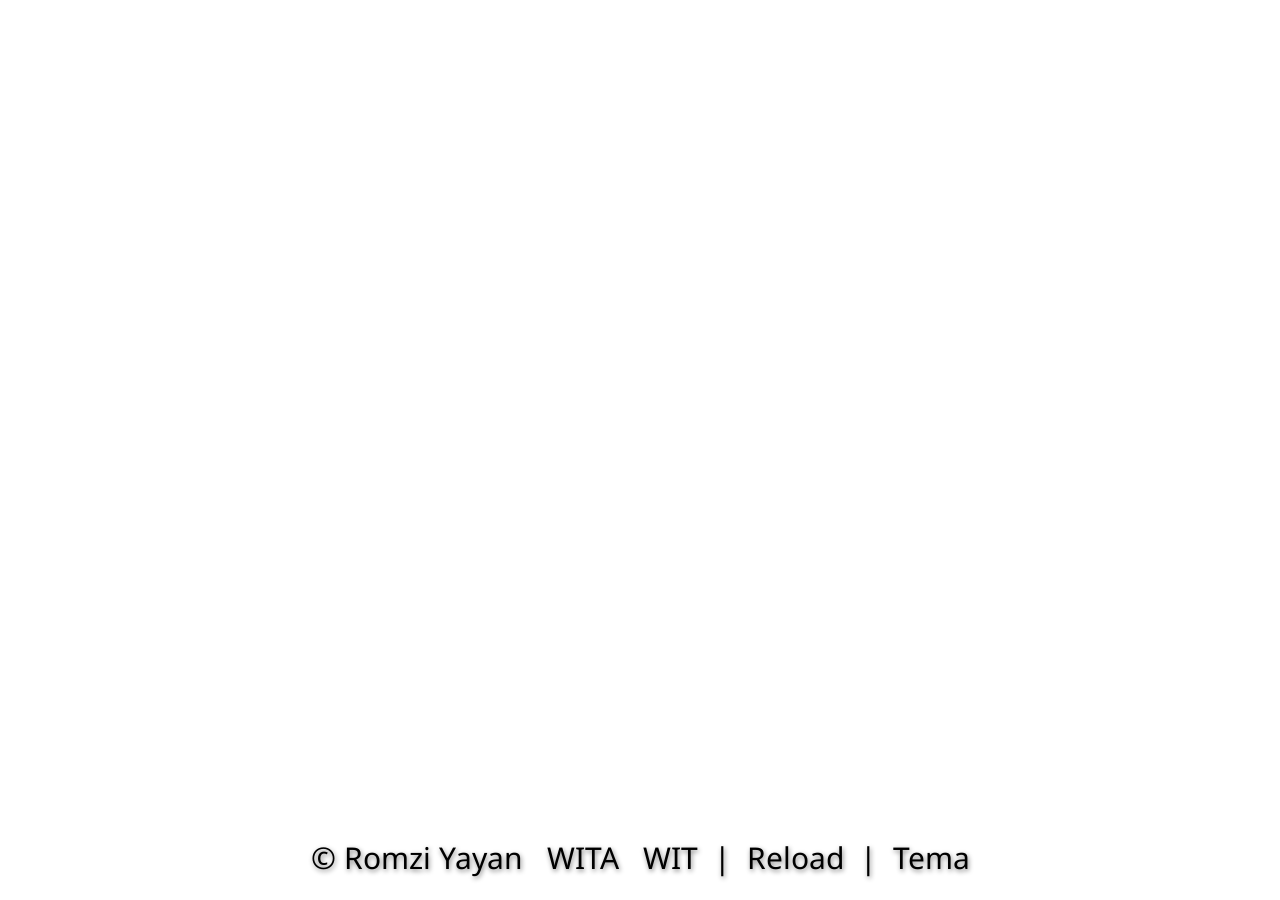
<file: index.html>
<html lang="id">
	<head>
		<link rel="preconnect" href="https://fonts.googleapis.com">
		<link rel="preconnect" href="https://fonts.gstatic.com" crossorigin>
		<link href="https://fonts.googleapis.com/css2?family=Noto+Sans&family=Noto+Sans+Display:wght@700&display=swap" rel="stylesheet">
		<meta name="keywords" content="Time, Clock, Date, Jam, Waktu, Tanggal">
		<meta name="author" content="Romzi Yayan">
		<meta http-equiv="Expires" content="-1">
		<meta http-equiv="refresh" content="60">
		<meta http-equiv="Content-Language" content="id-id">
		<meta http-equiv="Content-Type" content="text/html; charset=UTF-8">
		<title>Time View - WIB</title>
		<link rel="stylesheet" type="text/css" href="time.css">
		<link rel="icon" href="icon.svg" type="image/svg+xml">
		<script language="JavaScript" src="get_time.php"></script>
		<script language="JavaScript">
			var weekdaystxt=["Minggu", "Senin", "Selasa", "Rabu", "Kamis", "Jumat", "Sabtu"]
			var monthstxt=["Januari", "Februari", "Maret", "April", "Mei", "Juni", "Juli", "Agustus", "September", "Oktober", "November", "Desember"]

			var deltaD = (servertimeOBJ.getTime())-(new Date().getTime());
			var displaySeconds = true; 
			var interval;

			function textdates(){
				getthedate();
				if (document.all||document.getElementById)
				t=setTimeout("textdates()", interval); 
			}

			function getthedate(){
			var clientDate = new Date();
			var serverdate = new Date(clientDate.getTime()+deltaD);
			var month=serverdate.getMonth()+1;
			var day=serverdate.getDate();
			var year=serverdate.getFullYear();
			var hours=serverdate.getHours();
			var minutes=serverdate.getMinutes();
			var seconds=serverdate.getSeconds();
			var milliseconds=serverdate.getMilliseconds();
			//var dn="AM";
			var minggu=weekdaystxt[serverdate.getDay()]
			var bulan=monthstxt[serverdate.getMonth()]
			//if (hours>=12){dn="PM";}
			//if (hours>12){hours=hours-12;}
			//if (hours==0){hours=12;}
			if (hours<=9){hours="0"+hours;}
			if (minutes<=9){minutes="0"+minutes;}
			//if (month<=9){month="0"+month;}
			//if (day<=9){day="0"+day;}

			if (displaySeconds){
				if (seconds<=9){seconds="0"+seconds;}
				if (milliseconds>=10&&milliseconds<=99){milliseconds="0"+milliseconds;}
				if (milliseconds<10){milliseconds="00"+milliseconds;}
				//	var cdate="<div class='FontHari'>"+minggu+", "+day+" "+bulan+" "+year+"</div><div class='FontDigit'>"+hours+":"+minutes+":"+seconds+":"+milliseconds+" "+dn+" WIB</div>";
				//	interval = 1000 - serverdate.getMilliseconds(); 
				var cdate="<div class='FontHari'>"+minggu+", "+day+" "+bulan+" "+year+"</div><div class='FontDigit'>"+hours+":"+minutes+":"+seconds+" "+TimeZone+"</div>";
				var titleTime = hours+":"+minutes+":"+seconds+" "+TimeZone;
				var copytime = year;
				interval = 10;
			}
			else{
			//	var cdate="<div class='FontHari'>"+minggu+", "+day+" "+bulan+" "+year+"</div><div class='FontDigit'>"+hours+":"+minutes+" "+dn+" WIB</div>";
				var cdate="<div class='FontHari'>"+minggu+", "+day+" "+bulan+" "+year+"</div><div class='FontDigit'>"+hours+":"+minutes+" "+TimeZone+"</div>";
				var titleTime = hours+":"+minutes+" "+TimeZone;
				interval = (60-seconds)*1000; 
				}
			if (document.all)
				document.all.sTime.innerHTML=cdate;
			else if (document.getElementById)
				document.getElementById("sTime").innerHTML=cdate;
			else {
				document.write(cdate);
			}
			document.title = titleTime
			}
		</script>
	</head>
	<body onload="textdates();" topmargin="0" leftmargin="0" rightmargin="0" bottommargin="0" marginwidth="0" marginheight="0">
		<center>
			<table width="100%" height="93%">
				<tbody>
					<tr>
						<td width="100%" height="100%" align="center" valign="middle">
							<div align="center">
								<span id="sTime">
									<div class="FontHari"></div>
									<div class="FontDigit"></div>
								</span>
							</div>
						</td>
					</tr>
				</tbody>
			</table>
			<div class="Footer">
				<c>&copy; <script>document.write(servertimeOBJ.getFullYear());</script> Romzi Yayan</c>
				&nbsp
				<a href="Time_WITA.html">WITA</a>
				&nbsp
				<a href="Time_WIT.html">WIT</a>
				&nbsp|&nbsp
				<a href="#" onclick="location.reload(true);return false;">Reload</a>
				&nbsp|&nbsp
				<a id="toggle" href="#">Tema</a>
			</div>
		</center>
		<script src="tema.js"></script>
	</body>
<html>
</file>
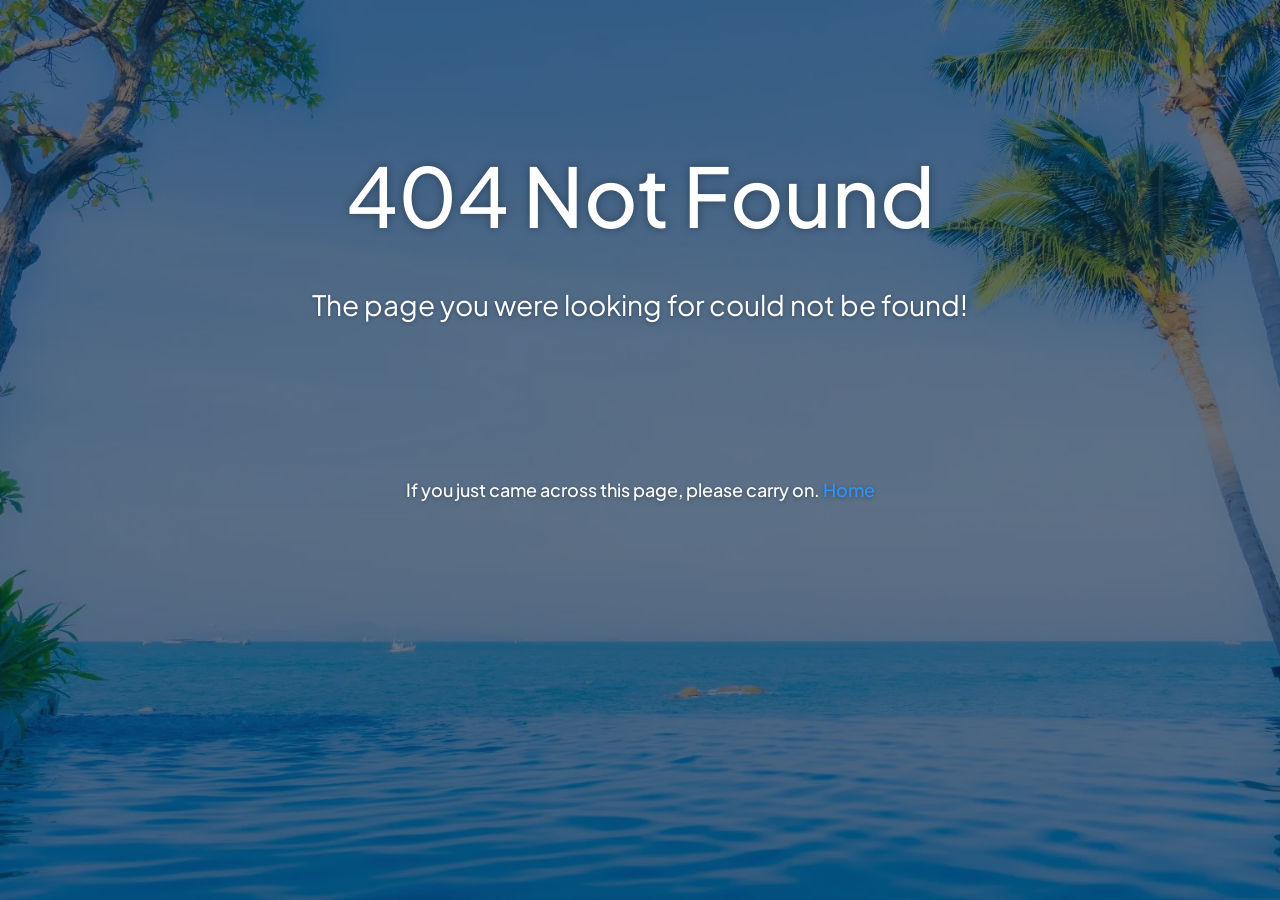
<file: error-404.html>
<!DOCTYPE html>
<html lang="en">
	<head>
		<meta http-equiv="content-type" content="text/html; charset=UTF-8">
		<meta charset="utf-8">
		<meta http-equiv="X-UA-Compatible" content="IE=edge,chrome=1">
		<meta content="width=device-width, initial-scale=1.0, maximum-scale=1.0, user-scalable=0" name="viewport">
		<meta name="viewport" content="width=device-width">
		<title>404 Not Found - Time View</title>
		<link rel="stylesheet" href="https://cdn.jsdelivr.net/npm/bootstrap@3.3.7/dist/css/bootstrap.min.css" integrity="sha384-BVYiiSIFeK1dGmJRAkycuHAHRg32OmUcww7on3RYdg4Va+PmSTsz/K68vbdEjh4u" crossorigin="anonymous">
		<link href="/style.css" rel="stylesheet">
		<link rel="stylesheet" href="https://cdnjs.cloudflare.com/ajax/libs/font-awesome/5.15.4/css/all.min.css" integrity="sha512-1ycn6IcaQQ40/MKBW2W4Rhis/DbILU74C1vSrLJxCq57o941Ym01SwNsOMqvEBFlcgUa6xLiPY/NS5R+E6ztJQ==" crossorigin="anonymous" referrerpolicy="no-referrer">
		<link rel="stylesheet" href="https://fonts.googleapis.com/css2?family=Plus+Jakarta+Sans">
		<script async="" src="https://www.googletagmanager.com/gtag/js?id=UA-71917162-10"></script>
		<script>
			window.dataLayer = window.dataLayer || [];
			function gtag(){dataLayer.push(arguments);}
			gtag('js', new Date());
			
			gtag('config', 'UA-71917162-10');
		</script>
	</head>
	<body>
		<div class="main">
			<div class="cover blue" data-color="blue"></div>
			<div class="container">
				<h1 class="logo cursive">
					404 Not Found
				</h1>
				<div class="content">
					<h4 class="motto">The page you were looking for could not be found!</h4>
					<div class="subscribe">
						<h5 class="info-text">
							If you just came across this page, please carry on. <a href="/">Home</a>
						</h5>
					</div>
				</div>
			</div>
		</div>
	</body>
</html>
</file>
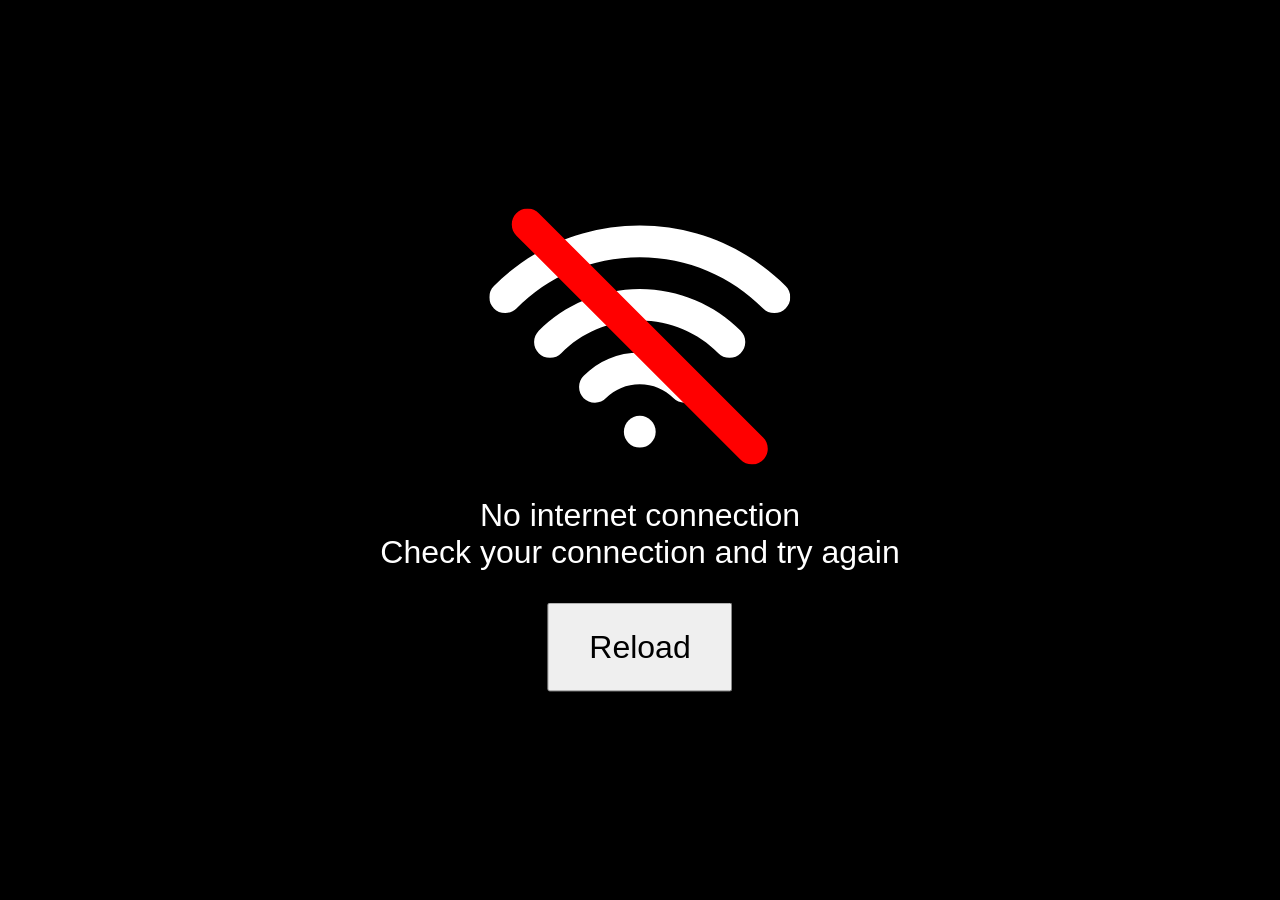
<file: no-internet.html>
<html>
    <head>
        <title>Device Offline</title>
		<style>
			body {
				background-color: black;
			}
			p {
				font-family: Noto Sans, sans-serif;
				text-align: center;
				color: white;
				font-size: 2em;
			}
			button {
				font-family: Noto Sans, sans-serif;
				text-align: center;
				color: black;
				font-size: 2em;
				padding: 0.75em 1.25em;
			}
			.horizontal-center {
				display: flex;
				justify-content: center;
				align-items: center;
			}
			.container {
				margin: 0;
				position: absolute;
				top: 50%;
				left: 50%;
				-ms-transform: translate(-50%, -50%);
				transform: translate(-50%, -50%);
			}
		</style>
    </head>
    <body>
		<div class="container">
		<div class="horizontal-center">
        <svg xmlns="http://www.w3.org/2000/svg" xml:space="preserve" height="16em" version="1.1" style="shape-rendering:geometricPrecision; text-rendering:geometricPrecision; image-rendering:optimizeQuality; fill-rule:evenodd; clip-rule:evenodd"
		viewBox="0 0 1552 1320"
		xmlns:xlink="http://www.w3.org/1999/xlink">
		<defs>
		<style type="text/css">
			<![CDATA[
				.fil1 {fill:red}
				.fil0 {fill:white}
		]]>
		</style>
		</defs>
		<g id="Layer_x0020_1">
			<metadata id="CorelCorpID_0Corel-Layer"/>
				<g id="_2259243011680">
				<path class="fil0" d="M776 1233c-45,0 -82,-37 -82,-82 0,-45 37,-82 82,-82 45,0 82,37 82,82 0,45 -37,82 -82,82z"/>
				<path class="fil0" d="M1007 1001c-22,0 -43,-9 -58,-24l0 0c-44,-44 -105,-71 -173,-71 -68,0 -129,27 -174,71 -14,15 -35,24 -57,24 -46,0 -82,-36 -82,-81 0,-23 9,-43 24,-58l0 0c74,-74 176,-120 289,-120 113,0 215,46 289,120l0 0c15,15 24,35 24,58 0,45 -37,81 -82,81z"/>
				<path class="fil0" d="M313 770c-45,0 -82,-37 -82,-82 0,-22 10,-43 24,-58 134,-133 318,-215 521,-215 203,0 387,82 520,215 15,15 24,36 24,58 0,45 -36,82 -81,82 -23,0 -43,-9 -58,-24 -104,-104 -247,-168 -405,-168 -158,0 -301,64 -405,168 -15,15 -35,24 -58,24z"/>
				<path class="fil0" d="M1470 539c-23,0 -43,-9 -58,-24 -163,-163 -388,-264 -636,-264 -249,0 -474,101 -636,264 -15,15 -36,24 -58,24 -45,0 -82,-37 -82,-82 0,-23 9,-43 24,-58 192,-192 458,-311 752,-311 294,0 559,119 752,311 15,15 24,35 24,58 0,45 -37,82 -82,82z"/>
				</g>
				<path class="fil1" d="M255 24l1157 1157c15,14 24,35 24,58 0,45 -37,81 -82,81 -22,0 -43,-9 -58,-24l-1156 -1156c-15,-15 -24,-36 -24,-58 0,-45 36,-82 81,-82 23,0 44,9 58,24z"/>
		</g>
		</svg>
		</div>
        <p>No internet connection<br/>Check your connection and try again</p>
		<div class="horizontal-center">
			<button type="button" onclick="location.reload(true);return false;">Reload</button>
		</div>
		</div>
    </body>
</html>
</file>
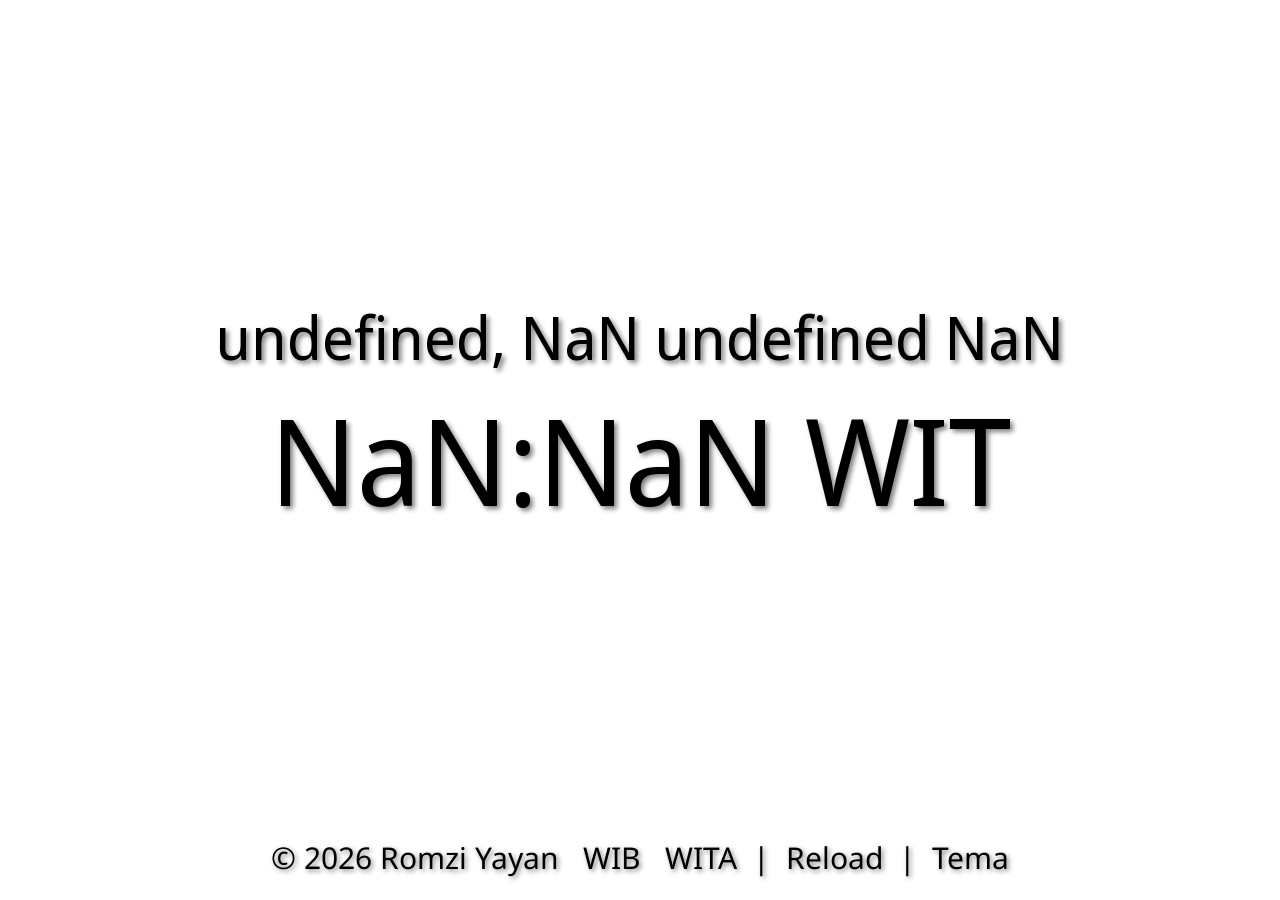
<file: Time_WIT.html>
<html lang="id">
	<head>
		<link rel="preconnect" href="https://fonts.googleapis.com">
		<link rel="preconnect" href="https://fonts.gstatic.com" crossorigin>
		<link href="https://fonts.googleapis.com/css2?family=Noto+Sans&family=Noto+Sans+Display:wght@700&display=swap" rel="stylesheet">
		<meta name="keywords" content="Time, Clock, Date, Jam, Waktu, Tanggal">
		<meta name="author" content="Romzi Yayan">
		<meta http-equiv="Expires" content="-1">
		<meta http-equiv="refresh" content="60">
		<meta http-equiv="Content-Language" content="id-id">
		<meta http-equiv="Content-Type" content="text/html; charset=UTF-8">
		<title>Time View - WIT</title>
		<link rel="stylesheet" type="text/css" href="time.css">
		<link rel="icon" href="icon.svg" type="image/svg+xml">
		<script language="JavaScript" src="get_time_wit.php"></script>
		<script language="JavaScript">
			var weekdaystxt=["Minggu", "Senin", "Selasa", "Rabu", "Kamis", "Jumat", "Sabtu"]
			var monthstxt=["Januari", "Februari", "Maret", "April", "Mei", "Juni", "Juli", "Agustus", "September", "Oktober", "November", "Desember"]

			var deltaD = (servertimeOBJ.getTime())-(new Date().getTime());
			var displaySeconds = true; 
			var interval;

			function textdates(){
				getthedate();
				if (document.all||document.getElementById)
				t=setTimeout("textdates()", interval); 
			}

			function getthedate(){
			var clientDate = new Date();
			var serverdate = new Date(clientDate.getTime()+deltaD);
			var month=serverdate.getMonth()+1;
			var day=serverdate.getDate();
			var year=serverdate.getFullYear();
			var hours=serverdate.getHours();
			var minutes=serverdate.getMinutes();
			var seconds=serverdate.getSeconds();
			var milliseconds=serverdate.getMilliseconds();
			//var dn="AM";
			var minggu=weekdaystxt[serverdate.getDay()]
			var bulan=monthstxt[serverdate.getMonth()]
			//if (hours>=12){dn="PM";}
			//if (hours>12){hours=hours-12;}
			//if (hours==0){hours=12;}
			if (hours<=9){hours="0"+hours;}
			if (minutes<=9){minutes="0"+minutes;}
			//if (month<=9){month="0"+month;}
			//if (day<=9){day="0"+day;}

			if (displaySeconds){
				if (seconds<=9){seconds="0"+seconds;}
				if (milliseconds>=10&&milliseconds<=99){milliseconds="0"+milliseconds;}
				if (milliseconds<10){milliseconds="00"+milliseconds;}
				//	var cdate="<div class='FontHari'>"+minggu+", "+day+" "+bulan+" "+year+"</div><div class='FontDigit'>"+hours+":"+minutes+":"+seconds+":"+milliseconds+" "+dn+" WIT</div>";
				//	interval = 1000 - serverdate.getMilliseconds(); 
				var cdate="<div class='FontHari'>"+minggu+", "+day+" "+bulan+" "+year+"</div><div class='FontDigit'>"+hours+":"+minutes+":"+seconds+" WIT</div>";
                var titleTime = hours+":"+minutes+":"+seconds+" WIT";
				interval = 10; 
			}
			else{
			//	var cdate="<div class='FontHari'>"+minggu+", "+day+" "+bulan+" "+year+"</div><div class='FontDigit'>"+hours+":"+minutes+" "+dn+" WIT</div>";
				var cdate="<div class='FontHari'>"+minggu+", "+day+" "+bulan+" "+year+"</div><div class='FontDigit'>"+hours+":"+minutes+" WIT</div>";
                var titleTime = hours+":"+minutes+" WIT";
				interval = (60-seconds)*1000; 
				}
			if (document.all)
			document.all.sTime.innerHTML=cdate;
			else if (document.getElementById)
			document.getElementById("sTime").innerHTML=cdate;
			else{
			document.write(cdate);
			}
            document.title = titleTime
			}
		</script>
	</head>
	<body onload="textdates()" topmargin="0" leftmargin="0" rightmargin="0" bottommargin="0" marginwidth="0" marginheight="0">
		<center>
			<table width="100%" height="93%">
				<tbody>
					<tr>
						<td width="100%" height="100%" align="center" valign="middle">
							<div align="center">
								<span id="sTime">
									<div class="FontHari"></div>
									<div class="FontDigit"></div>
								</span>
							</div>
						</td>
					</tr>
				</tbody>
			</table>
			<div class="Footer">
				<c>&copy; <script>document.write(new Date().getFullYear());</script> Romzi Yayan</c>
				&nbsp
				<a href="/">WIB</a>
				&nbsp
				<a href="Time_WITA.html">WITA</a>
				&nbsp|&nbsp
				<a href="#" onclick="location.reload(true);return false;">Reload</a>
				&nbsp|&nbsp
				<a id="toggle" href="#">Tema</a>
			</div>
		</center>
		<script src="tema.js"></script>
	</body>
<html>
</file>
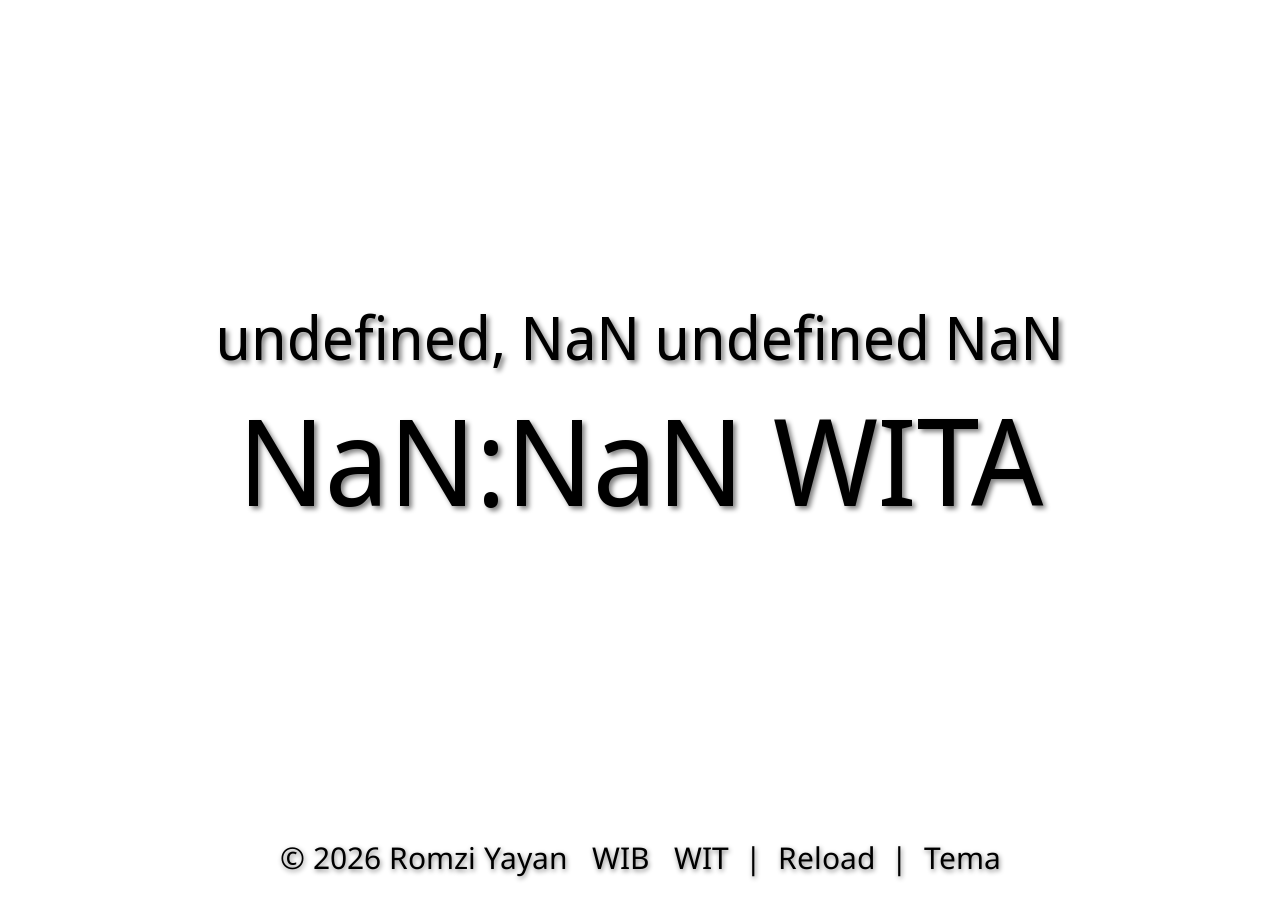
<file: Time_WITA.html>
<html lang="id">
	<head>
		<link rel="preconnect" href="https://fonts.googleapis.com">
		<link rel="preconnect" href="https://fonts.gstatic.com" crossorigin>
		<link href="https://fonts.googleapis.com/css2?family=Noto+Sans&family=Noto+Sans+Display:wght@700&display=swap" rel="stylesheet">
		<meta name="keywords" content="Time, Clock, Date, Jam, Waktu, Tanggal">
		<meta name="author" content="Romzi Yayan">
		<meta http-equiv="Expires" content="-1">
		<meta http-equiv="refresh" content="60">
		<meta http-equiv="Content-Language" content="id-id">
		<meta http-equiv="Content-Type" content="text/html; charset=UTF-8">
		<title>Time View - WITA</title>
		<link rel="stylesheet" type="text/css" href="time.css">
		<link rel="icon" href="icon.svg" type="image/svg+xml">
		<script language="JavaScript" src="get_time_wita.php"></script>
		<script language="JavaScript">
			var weekdaystxt=["Minggu", "Senin", "Selasa", "Rabu", "Kamis", "Jumat", "Sabtu"]
			var monthstxt=["Januari", "Februari", "Maret", "April", "Mei", "Juni", "Juli", "Agustus", "September", "Oktober", "November", "Desember"]

			var deltaD = (servertimeOBJ.getTime())-(new Date().getTime());
			var displaySeconds = true; 
			var interval;

			function textdates(){
				getthedate();
				if (document.all||document.getElementById)
				t=setTimeout("textdates()", interval); 
			}

			function getthedate(){
			var clientDate = new Date();
			var serverdate = new Date(clientDate.getTime()+deltaD);
			var month=serverdate.getMonth()+1;
			var day=serverdate.getDate();
			var year=serverdate.getFullYear();
			var hours=serverdate.getHours();
			var minutes=serverdate.getMinutes();
			var seconds=serverdate.getSeconds();
			var milliseconds=serverdate.getMilliseconds();
			//var dn="AM";
			var minggu=weekdaystxt[serverdate.getDay()]
			var bulan=monthstxt[serverdate.getMonth()]
			//if (hours>=12){dn="PM";}
			//if (hours>12){hours=hours-12;}
			//if (hours==0){hours=12;}
			if (hours<=9){hours="0"+hours;}
			if (minutes<=9){minutes="0"+minutes;}
			//if (month<=9){month="0"+month;}
			//if (day<=9){day="0"+day;}

			if (displaySeconds){
				if (seconds<=9){seconds="0"+seconds;}
				if (milliseconds>=10&&milliseconds<=99){milliseconds="0"+milliseconds;}
				if (milliseconds<10){milliseconds="00"+milliseconds;}
				//	var cdate="<div class='FontHari'>"+minggu+", "+day+" "+bulan+" "+year+"</div><div class='FontDigit'>"+hours+":"+minutes+":"+seconds+":"+milliseconds+" "+dn+" WITA</div>";
				//	interval = 1000 - serverdate.getMilliseconds(); 
				var cdate="<div class='FontHari'>"+minggu+", "+day+" "+bulan+" "+year+"</div><div class='FontDigit'>"+hours+":"+minutes+":"+seconds+" WITA</div>";
                var titleTime = hours+":"+minutes+":"+seconds+" WITA";
				interval = 10; 
			}
			else{
			//	var cdate="<div class='FontHari'>"+minggu+", "+day+" "+bulan+" "+year+"</div><div class='FontDigit'>"+hours+":"+minutes+" "+dn+" WITA</div>";
				var cdate="<div class='FontHari'>"+minggu+", "+day+" "+bulan+" "+year+"</div><div class='FontDigit'>"+hours+":"+minutes+" WITA</div>";
                var titleTime = hours+":"+minutes+" WITA";
				interval = (60-seconds)*1000; 
				}
			if (document.all)
			document.all.sTime.innerHTML=cdate;
			else if (document.getElementById)
			document.getElementById("sTime").innerHTML=cdate;
			else{
			document.write(cdate);
			}
            document.title = titleTime
			}
		</script>
	</head>
	<body onload="textdates()" topmargin="0" leftmargin="0" rightmargin="0" bottommargin="0" marginwidth="0" marginheight="0">
		<center>
			<table width="100%" height="93%">
				<tbody>
					<tr>
						<td width="100%" height="100%" align="center" valign="middle">
							<div align="center">
								<span id="sTime">
									<div class="FontHari"></div>
									<div class="FontDigit"></div>
								</span>
							</div>
						</td>
					</tr>
				</tbody>
			</table>
			<div class="Footer">
				<c>&copy; <script>document.write(new Date().getFullYear());</script> Romzi Yayan</c>
				&nbsp
				<a href="/">WIB</a>
				&nbsp
				<a href="Time_WIT.html">WIT</a>
				&nbsp|&nbsp
				<a href="#" onclick="location.reload(true);return false;">Reload</a>
				&nbsp|&nbsp
				<a id="toggle" href="#">Tema</a>
			</div>
		</center>
		<script src="tema.js"></script>
	</body>
<html>
</file>
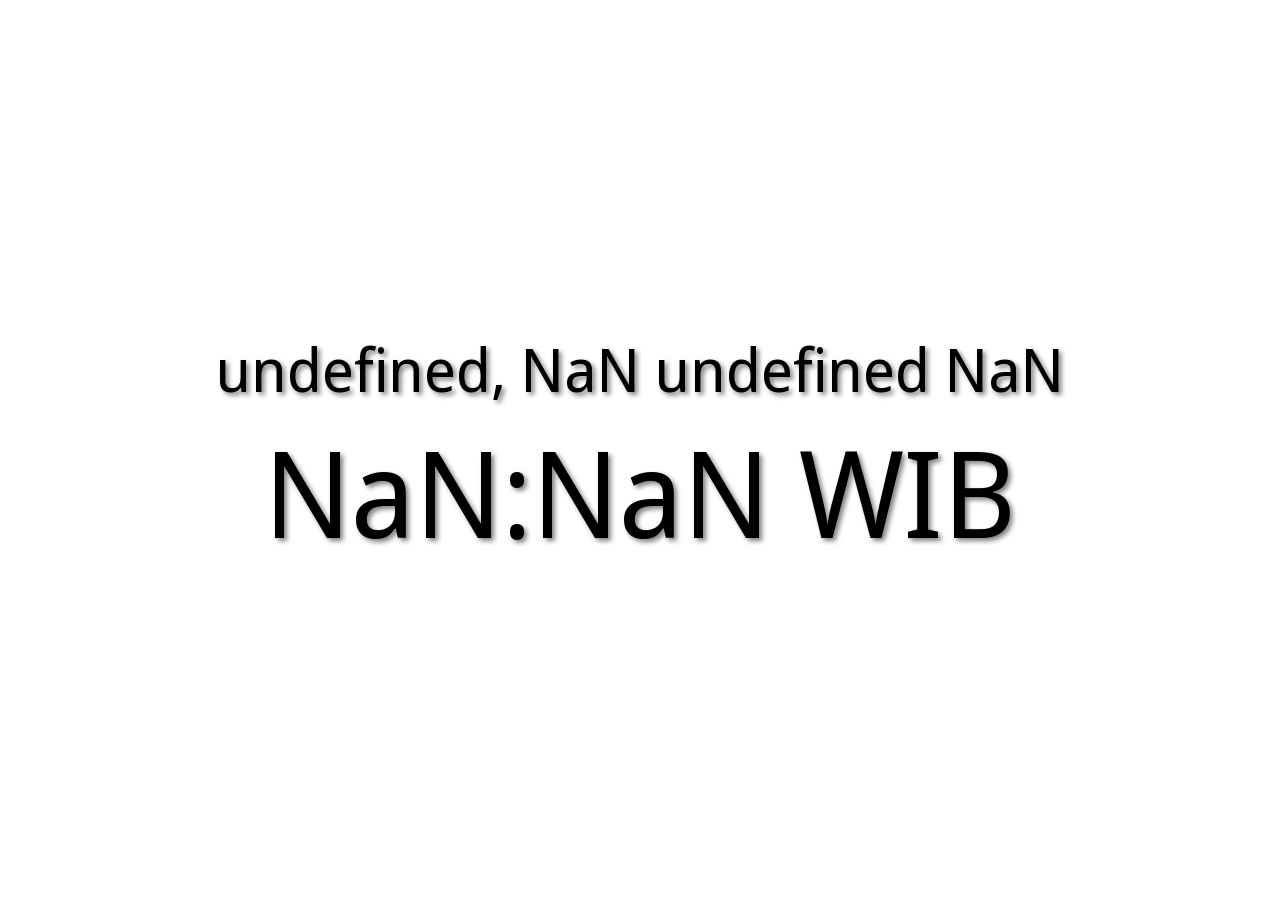
<file: timeview.html>
<html>
	<head>
		<link rel="preconnect" href="https://fonts.googleapis.com">
		<link rel="preconnect" href="https://fonts.gstatic.com" crossorigin>
		<link href="https://fonts.googleapis.com/css2?family=Noto+Sans+Display:wght@700&display=swap" rel="stylesheet">
        <meta http-equiv="Cache-Control" content="no-cache, no-store, must-revalidate">
        <meta http-equiv="Pragma" content="no-cache">
		<meta name="viewport" content="user-scalable=no">
		<meta http-equiv="Expires" content="-1">
		<meta http-equiv="refresh" content="60">
		<meta http-equiv="Content-Language" content="id-id">
		<meta http-equiv="Content-Type" content="text/html; charset=windows-1252">
		<title>NTP Server - Romzi Yayan</title>
		<link rel="icon" href="/icon.svg" type="image/svg+xml">
		<script language="JavaScript" src="get_time.php"></script>
		<script language="JavaScript">
			var weekdaystxt=["Minggu", "Senin", "Selasa", "Rabu", "Kamis", "Jumat", "Sabtu"]
			var monthstxt=["Januari", "Februari", "Maret", "April", "Mei", "Juni", "Juli", "Agustus", "September", "Oktober", "November", "Desember"]

			var deltaD = (servertimeOBJ.getTime())-(new Date().getTime());
			var displaySeconds = true; 
			var interval;

			function textdates(){
				getthedate();
				if (document.all||document.getElementById)
				t=setTimeout("textdates()", interval); 
			}

			function getthedate(){
			var clientDate = new Date();
			var serverdate = new Date(clientDate.getTime()+deltaD);
			var month=serverdate.getMonth()+1;
			var day=serverdate.getDate();
			var year=serverdate.getFullYear();
			var hours=serverdate.getHours();
			var minutes=serverdate.getMinutes();
			var seconds=serverdate.getSeconds();
			var milliseconds=serverdate.getMilliseconds();
			//var dn="AM";
			var minggu=weekdaystxt[serverdate.getDay()]
			var bulan=monthstxt[serverdate.getMonth()]
			//if (hours>=12){dn="PM";}
			//if (hours>12){hours=hours-12;}
			//if (hours==0){hours=12;}
			if (hours<=9){hours="0"+hours;}
			if (minutes<=9){minutes="0"+minutes;}
			//if (month<=9){month="0"+month;}
			//if (day<=9){day="0"+day;}

			if (displaySeconds){
				if (seconds<=9){seconds="0"+seconds;}
				if (milliseconds>=10&&milliseconds<=99){milliseconds="0"+milliseconds;}
				if (milliseconds<10){milliseconds="00"+milliseconds;}
				//	var cdate="<div class='FontHari'>"+minggu+", "+day+" "+bulan+" "+year+"</div><div class='FontDigit'>"+hours+":"+minutes+":"+seconds+":"+milliseconds+" "+dn+" WIB</div>";
				//	interval = 1000 - serverdate.getMilliseconds(); 
				var cdate="<a href='#' onclick='location.reload(true);return false;'><div class='FontHari'>"+minggu+", "+day+" "+bulan+" "+year+"</div><div class='FontDigit'>"+hours+":"+minutes+":"+seconds+" WIB</div></a>";
				interval = 10; 
			}
			else{
			//	var cdate="<div class='FontHari'>"+minggu+", "+day+" "+bulan+" "+year+"</div><div class='FontDigit'>"+hours+":"+minutes+" "+dn+" WIB</div>";
				var cdate="<a href='#' onclick='location.reload(true);return false;'><div class='FontHari'>"+minggu+", "+day+" "+bulan+" "+year+"</div><div class='FontDigit'>"+hours+":"+minutes+" WIB</div></a>";
				interval = (60-seconds)*1000; 
				}
			if (document.all)
			document.all.sTime.innerHTML=cdate;
			else if (document.getElementById)
			document.getElementById("sTime").innerHTML=cdate;
			else{
			document.write(cdate);
			}
			}
		</script>
		<style>
			:root {
				--color-white: white;
				--color-black: black;
			}
			@media (prefers-color-scheme: light) {
				body{
					background-color: var(--color-white);
					--text-color: var(--color-black);
				}
			}
			@media (prefers-color-scheme: dark) {
				body{
					background-color: var(--color-black);
					--text-color: var(--color-white);
				}
			}
			.FontHari {
				font-family: "Noto Sans Display", sans-serif;
				font-optical-sizing: auto;
				font-size: 3.75em;
				font-style: normal;
				color: var(--text-color);
				text-shadow: 3px 3px 5px #808080;
			}
			.FontDigit {
				font-family: "Noto Sans Display", sans-serif;
				font-optical-sizing: auto;
				font-size: 7.5em;
				font-style: normal;
				color: var(--text-color);
				text-shadow: 3px 3px 5px #808080;
			}
            	a {
				text-decoration: none;
			}
		</style>
	</head>
	<body onload="textdates()" bgcolor="#000000" topmargin="0" leftmargin="0" rightmargin="0" bottommargin="0" marginwidth="0" marginheight="0">
		<center>
			<table width="100%" height="100%">
				<tbody>
					<tr>
						<td width="100%" height="100%" align="center" valign="middle">
							<div align="center">
								<span id="sTime">
                                    <a href="#" onclick="location.reload(true);return false;">
									    <div class="FontHari"></div>
									    <div class="FontDigit"></div>
                                    </a>
								</span>
							</div>
						</td>
					</tr>
				</tbody>
			</table>
		</center>
	</body>
<html>
</file>
<file: time.css>
:root {
	--color-black: black;
	--color-white: white;
	--color-yellow: yellow;
	--color-red: red;
}
body {
	background-color: var(--color-white);
	--a--color: var(--color-black);
	--text-color: var(--color-black);
	--shadow-color: var(--color-red);
}
body.night {
	background-color: var(--color-black);
	--a--color: var(--color-white);
	--text-color: var(--color-white);
	--shadow-color: var(--color-yellow);
}
.FontHari {
	font-family: "Noto Sans Display", sans-serif;
	font-optical-sizing: auto;
	font-size: 3.75em;
	font-style: normal;
	color: var(--text-color);
	text-shadow: 3px 3px 5px #808080;
}
.FontDigit {
	font-family: "Noto Sans Display", sans-serif;
	font-optical-sizing: auto;
	font-size: 7.5em;
	font-style: normal;
	color: var(--text-color);
	text-shadow: 3px 3px 5px #808080;
}
.Footer {
	font-family: "Noto Sans", sans-serif;
	font-optical-sizing: auto;
	font-size: 1.875em;
	font-style: normal;
	color: var(--text-color);
	text-shadow: 1.5px 1.5px 5px #808080;
}
a {
	text-decoration: none;
	color: var(--a--color);
}
a:visited {
	color: var(--a--color);
	text-decoration: none;
}
a:hover {
	color: blue;
	text-decoration: underline;
	text-shadow: 0px 0px 20px var(--shadow-color)
}
</file>
<file: style.css>
/*!

 =========================================================
 * Coming Sssoon Page - v1.3.2
 =========================================================

 * Product Page: https://www.creative-tim.com/product/coming-sssoon-page
 * Copyright 2017 Creative Tim (http://www.creative-tim.com)
 * Licensed under MIT (https://github.com/creativetimofficial/coming-sssoon-page/blob/master/LICENSE.md)

 =========================================================

 * The above copyright notice and this permission notice shall be included in all copies or substantial portions of the Software.
 */
.form-control::-moz-placeholder {
	color: #ddd;
	opacity: 1
}

.form-control:-moz-placeholder {
	color: #ddd;
	opacity: 1
}

.form-control::-webkit-input-placeholder {
	color: #ddd;
	opacity: 1
}

.form-control:-ms-input-placeholder {
	color: #ddd;
	opacity: 1
}

a {
	color: #2c93ff
}

a:focus,
a:hover {
	color: #1084ff
}

a:active,
a:focus,
button::-moz-focus-inner,
input[type=button]::-moz-focus-inner,
input[type=file]>input[type=button]::-moz-focus-inner,
input[type=reset]::-moz-focus-inner,
input[type=submit]::-moz-focus-inner,
select::-moz-focus-inner {
	outline: 0
}

.brand,
.btn-simple,
.h1,
.h2,
.h3,
.h4,
.h5,
.h6,
.navbar,
h1,
h2,
h3,
h4,
h5,
h6,
p {
	-moz-osx-font-smoothing: grayscale;
	-webkit-font-smoothing: antialiased
}

.h1,
.h2,
.h3,
.h4,
h1,
h2,
h3,
h4 {
	font-weight: 400;
	margin: 30px 0 15px
}

.h1,
h1 {
	font-size: 52px
}

.h2,
h2 {
	font-size: 36px
}

.h3,
h3 {
	font-size: 28px;
	margin: 20px 0 10px
}

.h4,
h4 {
	font-size: 22px
}

.h5,
h5 {
	font-size: 16px
}

.h6,
h6 {
	font-size: 14px;
	font-weight: 700;
	text-transform: uppercase
}

p {
	font-size: 16px;
	line-height: 1.618em
}

.h1 .small,
.h1 small,
.h2 .small,
.h2 small,
.h3 .small,
.h3 small,
.h4 .small,
.h4 small,
.h5 .small,
.h5 small,
.h6 .small,
.h6 small,
h1 .small,
h1 small,
h2 .small,
h2 small,
h3 .small,
h3 small,
h4 .small,
h4 small,
h5 .small,
h5 small,
h6 .small,
h6 small {
	color: #999;
	font-weight: 300;
	line-height: 1
}

h1 .small,
h1 small,
h2 .small,
h2 small,
h3 .small,
h3 small {
	font-size: 60%
}

.form-control,
.input-group-addon {
	-webkit-transition: all .3s linear;
	-moz-transition: all .3s linear;
	-o-transition: all .3s linear;
	-ms-transition: all .3s linear;
	transition: all .3s linear
}

.btn {
	border-width: 2px;
	background-color: rgba(0, 0, 0, 0);
	font-weight: 400;
	opacity: .8;
	padding: 8px 16px
}

.btn-round {
	border-width: 1px;
	border-radius: 30px !important;
	opacity: .79;
	padding: 9px 18px
}

.btn-sm,
.btn-xs {
	border-radius: 3px;
	font-size: 12px;
	line-height: 1.5;
	padding: 5px 10px
}

.btn-xs {
	padding: 1px 5px
}

.btn-lg {
	border-radius: 6px;
	font-size: 18px;
	font-weight: 400;
	padding: 14px 60px
}

.btn-wd {
	min-width: 140px
}

.btn-default {
	color: #777;
	border-color: #999
}

.btn-primary {
	color: #3472f7;
	border-color: #3472f7
}

.btn-info {
	color: #2c93ff;
	border-color: #2c93ff
}

.btn-success {
	color: #05ae0e;
	border-color: #05ae0e
}

.btn-warning {
	color: #ff9500;
	border-color: #ff9500
}

.btn-danger {
	color: #ff3b30;
	border-color: #ff3b30
}

.btn:hover {
	background-color: rgba(0, 0, 0, 0);
	opacity: 1
}

.btn-primary.active,
.btn-primary:active,
.btn-primary:focus,
.btn-primary:hover,
.open .dropdown-toggle.btn-primary {
	color: #1d62f0;
	border-color: #1d62f0;
	background-color: rgba(0, 0, 0, 0)
}

.btn-info.active,
.btn-info:active,
.btn-info:focus,
.btn-info:hover,
.open .dropdown-toggle.btn-info {
	color: #1084ff;
	border-color: #1084ff;
	background-color: rgba(0, 0, 0, 0)
}

.btn-success.active,
.btn-success:active,
.btn-success:focus,
.btn-success:hover,
.open .dropdown-toggle.btn-success {
	color: #049f0c;
	border-color: #049f0c;
	background-color: rgba(0, 0, 0, 0)
}

.btn-warning.active,
.btn-warning:active,
.btn-warning:focus,
.btn-warning:hover,
.open .dropdown-toggle.btn-warning {
	color: #ed8d00;
	border-color: #ed8d00;
	background-color: rgba(0, 0, 0, 0)
}

.btn-danger.active,
.btn-danger:active,
.btn-danger:focus,
.btn-danger:hover,
.open .dropdown-toggle.btn-danger {
	color: #ee2d20;
	border-color: #ee2d20;
	background-color: rgba(0, 0, 0, 0)
}

.btn-default.active,
.btn-default:active,
.btn-default:focus,
.btn-default:hover,
.open .dropdown-toggle.btn-default {
	color: #666;
	border-color: #888;
	background-color: rgba(0, 0, 0, 0)
}

.btn.active,
.btn:active {
	background-image: none;
	box-shadow: none
}

.btn.disabled,
.btn[disabled],
fieldset[disabled] .btn {
	opacity: .45
}

.btn-primary.active[disabled],
.btn-primary.disabled,
.btn-primary.disabled.active,
.btn-primary.disabled:active,
.btn-primary.disabled:focus,
.btn-primary.disabled:hover,
.btn-primary[disabled],
.btn-primary[disabled]:active,
.btn-primary[disabled]:focus,
.btn-primary[disabled]:hover,
fieldset[disabled] .btn-primary,
fieldset[disabled] .btn-primary.active,
fieldset[disabled] .btn-primary:active,
fieldset[disabled] .btn-primary:focus,
fieldset[disabled] .btn-primary:hover {
	background-color: rgba(0, 0, 0, 0);
	border-color: #3472f7
}

.btn-info.active[disabled],
.btn-info.disabled,
.btn-info.disabled.active,
.btn-info.disabled:active,
.btn-info.disabled:focus,
.btn-info.disabled:hover,
.btn-info[disabled],
.btn-info[disabled]:active,
.btn-info[disabled]:focus,
.btn-info[disabled]:hover,
fieldset[disabled] .btn-info,
fieldset[disabled] .btn-info.active,
fieldset[disabled] .btn-info:active,
fieldset[disabled] .btn-info:focus,
fieldset[disabled] .btn-info:hover {
	background-color: rgba(0, 0, 0, 0);
	border-color: #2c93ff
}

.btn-success.active[disabled],
.btn-success.disabled,
.btn-success.disabled.active,
.btn-success.disabled:active,
.btn-success.disabled:focus,
.btn-success.disabled:hover,
.btn-success[disabled],
.btn-success[disabled]:active,
.btn-success[disabled]:focus,
.btn-success[disabled]:hover,
fieldset[disabled] .btn-success,
fieldset[disabled] .btn-success.active,
fieldset[disabled] .btn-success:active,
fieldset[disabled] .btn-success:focus,
fieldset[disabled] .btn-success:hover {
	background-color: rgba(0, 0, 0, 0);
	border-color: #05ae0e
}

.btn-danger.active[disabled],
.btn-danger.disabled,
.btn-danger.disabled.active,
.btn-danger.disabled:active,
.btn-danger.disabled:focus,
.btn-danger.disabled:hover,
.btn-danger[disabled],
.btn-danger[disabled]:active,
.btn-danger[disabled]:focus,
.btn-danger[disabled]:hover,
fieldset[disabled] .btn-danger,
fieldset[disabled] .btn-danger.active,
fieldset[disabled] .btn-danger:active,
fieldset[disabled] .btn-danger:focus,
fieldset[disabled] .btn-danger:hover {
	background-color: rgba(0, 0, 0, 0);
	border-color: #ff3b30
}

.btn-warning.active[disabled],
.btn-warning.disabled,
.btn-warning.disabled.active,
.btn-warning.disabled:active,
.btn-warning.disabled:focus,
.btn-warning.disabled:hover,
.btn-warning[disabled],
.btn-warning[disabled]:active,
.btn-warning[disabled]:focus,
.btn-warning[disabled]:hover,
fieldset[disabled] .btn-warning,
fieldset[disabled] .btn-warning.active,
fieldset[disabled] .btn-warning:active,
fieldset[disabled] .btn-warning:focus,
fieldset[disabled] .btn-warning:hover {
	background-color: rgba(0, 0, 0, 0);
	border-color: #ff9500
}

.btn-fill {
	color: #fff;
	opacity: 1
}

.btn-fill:active,
.btn-fill:focus,
.btn-fill:hover {
	color: #fff
}

.btn-default.btn-fill {
	background-color: #999;
	border-color: #999
}

.btn-primary.btn-fill {
	background-color: #3472f7;
	border-color: #3472f7
}

.btn-info.btn-fill {
	background-color: #2c93ff;
	border-color: #2c93ff
}

.btn-success.btn-fill {
	background-color: #05ae0e;
	border-color: #05ae0e
}

.btn-warning.btn-fill {
	background-color: #ff9500;
	border-color: #ff9500
}

.btn-danger.btn-fill {
	background-color: #ff3b30;
	border-color: #ff3b30
}

.btn-default.btn-fill.active,
.btn-default.btn-fill:active,
.btn-default.btn-fill:focus,
.btn-default.btn-fill:hover,
.open .dropdown-toggle.btn-fill.btn-default {
	background-color: #888;
	border-color: #888
}

.btn-primary.btn-fill.active,
.btn-primary.btn-fill:active,
.btn-primary.btn-fill:focus,
.btn-primary.btn-fill:hover,
.open .dropdown-toggle.btn-primary.btn-fill {
	border-color: #1d62f0;
	background-color: #1d62f0
}

.btn-info.btn-fill.active,
.btn-info.btn-fill:active,
.btn-info.btn-fill:focus,
.btn-info.btn-fill:hover,
.open .dropdown-toggle.btn-info.btn-fill {
	background-color: #1084ff;
	border-color: #1084ff
}

.btn-success.btn-fill.active,
.btn-success.btn-fill:active,
.btn-success.btn-fill:focus,
.btn-success.btn-fill:hover,
.open .dropdown-toggle.btn-fill.btn-success {
	background-color: #049f0c;
	border-color: #049f0c
}

.btn-warning.btn-fill.active,
.btn-warning.btn-fill:active,
.btn-warning.btn-fill:focus,
.btn-warning.btn-fill:hover,
.open .dropdown-toggle.btn-fill.btn-warning {
	background-color: #ed8d00;
	border-color: #ed8d00
}

.btn-danger.btn-fill.active,
.btn-danger.btn-fill:active,
.btn-danger.btn-fill:focus,
.btn-danger.btn-fill:hover,
.open .dropdown-toggle.btn-danger.btn-fill {
	background-color: #ee2d20;
	border-color: #ee2d20
}

.btn-simple {
	font-weight: 600;
	border: 0;
	padding: 10px 18px
}

.btn-simple.btn-xs {
	padding: 3px 5px
}

.btn-simple.btn-sm {
	padding: 7px 10px
}

.btn-simple.btn-lg {
	padding: 16px 60px
}

.btn-round.btn-xs {
	padding: 2px 5px
}

.btn-round.btn-sm {
	padding: 6px 10px
}

.btn-round.btn-lg {
	padding: 15px 60px
}

.form-control {
	background-color: #fff;
	border: 1px solid #e3e3e3;
	border-radius: 4px;
	box-shadow: none;
	color: #444;
	height: 38px;
	padding: 6px 16px
}

.form-control:focus {
	background-color: #fff;
	border: 1px solid #9a9a9a;
	box-shadow: none;
	outline: 0 none
}

.form-control+.form-control-feedback {
	border-radius: 6px;
	font-size: 14px;
	padding: 0 12px 0 0;
	position: absolute;
	right: 25px;
	top: 13px;
	vertical-align: middle
}

.form-control.transparent {
	background-color: rgba(255, 255, 255, .07);
	border: 1px solid rgba(238, 238, 238, .27);
	color: #fff
}

.form-control.transparent:focus {
	border-color: #fff
}

.input-lg {
	height: 56px;
	padding: 10px 16px
}

.navbar {
	border: 0 none;
	transition: all .4s;
	-webkit-transition: all .4s;
	font-size: 16px
}

.navbar-default {
	background-color: #d9d9d9
}

.navbar .navbar-brand {
	font-weight: 600;
	margin-top: 5px;
	margin-bottom: 5px;
	font-size: 20px
}

.navbar-nav>li>a {
	margin-top: 13px;
	margin-bottom: 13px;
	padding-bottom: 12px;
	padding-top: 12px;
	font-size: 16px
}

.navbar-nav>li>a [class^=fa] {
	font-size: 22px
}

.navbar-brand {
	padding: 20px 15px
}

.navbar .btn {
	margin-top: 8px;
	margin-bottom: 8px
}

.navbar-default:not(.navbar-transparent) {
	background-color: rgba(255, 255, 255, .96);
	border-bottom: 1px solid rgba(0, 0, 0, .1)
}

.navbar-transparent {
	padding-top: 15px;
	background-color: rgba(0, 0, 0, 0)
}

.navbar-transparent .navbar-brand,
[class*=navbar-ct] .navbar-brand {
	color: #fff;
	opacity: .95
}

.navbar-transparent .navbar-brand:focus,
.navbar-transparent .navbar-brand:hover {
	background-color: rgba(0, 0, 0, 0);
	color: #5e5e5e
}

.navbar-transparent .nav .caret {
	border-bottom-color: #fff;
	border-top-color: #fff
}

.navbar-transparent .navbar-nav>li>a,
[class*=navbar-ct] .navbar-nav>li>a {
	color: #fff;
	border-color: #fff;
	opacity: .7
}

.navbar-transparent .navbar-brand:focus,
.navbar-transparent .navbar-brand:hover,
[class*=navbar-ct] .navbar-brand:focus,
[class*=navbar-ct] .navbar-brand:hover {
	background-color: rgba(0, 0, 0, 0);
	color: #fff;
	opacity: 1
}

.navbar-default .navbar-nav>.active>a,
.navbar-default .navbar-nav>.active>a:focus,
.navbar-default .navbar-nav>.active>a:hover,
.navbar-default .navbar-nav>li>a:focus,
.navbar-default .navbar-nav>li>a:hover {
	background-color: rgba(255, 255, 255, 0);
	border-radius: 3px;
	color: #2c93ff;
	opacity: 1
}

.navbar-default .navbar-nav>.dropdown>a:focus .caret,
.navbar-default .navbar-nav>.dropdown>a:hover .caret {
	border-bottom-color: #2c93ff;
	border-top-color: #2c93ff
}

.navbar-default .navbar-nav>.open>a,
.navbar-default .navbar-nav>.open>a:focus,
.navbar-default .navbar-nav>.open>a:hover {
	background-color: rgba(255, 255, 255, 0);
	color: #2c93ff
}

.navbar-transparent .navbar-nav>.active>a,
.navbar-transparent .navbar-nav>.active>a:focus,
.navbar-transparent .navbar-nav>.active>a:hover,
.navbar-transparent .navbar-nav>li>a:focus,
.navbar-transparent .navbar-nav>li>a:hover,
[class*=navbar-ct] .navbar-nav>.active>a,
[class*=navbar-ct] .navbar-nav>.active>a:focus,
[class*=navbar-ct] .navbar-nav>.active>a:hover,
[class*=navbar-ct] .navbar-nav>li>a:focus,
[class*=navbar-ct] .navbar-nav>li>a:hover {
	background-color: rgba(255, 255, 255, 0);
	border-radius: 3px;
	color: #fff;
	opacity: 1
}

.navbar-transparent .navbar-nav>.dropdown>a .caret,
[class*=navbar-ct] .navbar-nav>.dropdown>a .caret {
	border-bottom-color: #fff;
	border-top-color: #fff
}

.navbar-transparent .navbar-nav>.dropdown>a:focus .caret,
.navbar-transparent .navbar-nav>.dropdown>a:hover .caret {
	border-bottom-color: #fff;
	border-top-color: #fff
}

.navbar-transparent .navbar-nav>.open>a,
.navbar-transparent .navbar-nav>.open>a:focus,
.navbar-transparent .navbar-nav>.open>a:hover {
	background-color: rgba(255, 255, 255, 0);
	color: #fff;
	opacity: 1
}

.navbar .btn {
	font-size: 16px;
	margin-top: 13px;
	margin-bottom: 13px
}

.navbar .btn-default {
	color: #777;
	border-color: #777
}

.navbar-default:not(.navbar-transparent) .btn-default:hover {
	color: #2c93ff;
	border-color: #2c93ff
}

.navbar-transparent .btn-default,
[class*=navbar-ct] .btn-default {
	color: #fff;
	border-color: #fff
}

[class*=navbar-ct] .btn-default.btn-fill {
	color: #777;
	background-color: #fff;
	opacity: .9
}

[class*=navbar-ct] .btn-default.btn-fill.active,
[class*=navbar-ct] .btn-default.btn-fill:active,
[class*=navbar-ct] .btn-default.btn-fill:focus,
[class*=navbar-ct] .btn-default.btn-fill:hover,
[class*=navbar-ct] .open .dropdown-toggle.btn-fill.btn-default {
	border-color: #fff;
	opacity: 1
}

.navbar-form {
	box-shadow: none
}

.navbar-form .form-control {
	background-color: rgba(244, 244, 244, 0);
	border-radius: 0;
	border: 0;
	height: 22px;
	padding: 0;
	font-size: 16px;
	line-height: 20px;
	color: #777
}

.navbar-transparent .navbar-form .form-control,
[class*=navbar-ct] .navbar-form .form-control {
	color: #fff;
	border: 0;
	border-bottom: 1px solid rgba(255, 255, 255, .6)
}

.navbar .label {
	background-color: #fff;
	border: 1px solid #ddd;
	color: #bbb;
	text-transform: uppercase
}

.dropdown-menu>li>a {
	padding: 6px 15px;
	color: #777
}

.dropdown-menu>li:first-child>a {
	border-radius: 10px 10px 0 0;
	padding-top: 12px
}

.dropdown-menu>li:last-child>a {
	border-bottom: 0 none;
	border-radius: 0 0 10px 10px;
	padding-bottom: 12px
}

.dropdown-menu>li>a:focus,
.dropdown-menu>li>a:hover {
	background-color: #fff;
	color: #333;
	opacity: 1;
	text-decoration: none
}

.dropdown-menu>li>a img {
	margin-right: 5px
}

.dropdown-menu .divider {
	background-color: #e5e5e5;
	height: 1px;
	margin: 8px 15px;
	overflow: hidden
}

.navbar-toggle {
	margin-top: 19px;
	margin-bottom: 19px;
	border: 0
}

.navbar-toggle .icon-bar {
	background-color: #fff
}

.navbar-collapse,
.navbar-form {
	border-color: transparent
}

.navbar-default .navbar-toggle:focus,
.navbar-default .navbar-toggle:hover {
	background-color: rgba(0, 0, 0, 0)
}

@media (min-width:768px) {
	.navbar-form {
		margin-top: 21px;
		margin-bottom: 21px;
		padding-left: 5px;
		padding-right: 5px
	}

	.dropdown-menu,
	.navbar-nav>li>.dropdown-menu {
		display: block;
		margin: 0;
		padding: 0;
		z-index: 9000;
		position: absolute;
		-webkit-border-radius: 10px;
		box-shadow: 1px 2px 3px rgba(0, 0, 0, .125);
		border-radius: 10px;
		-webkit-box-sizing: border-box;
		-moz-box-sizing: border-box;
		box-sizing: border-box;
		opacity: 0;
		-ms-filter: "alpha(opacity=0)";
		-webkit-filter: alpha(opacity=0);
		-moz-filter: alpha(opacity=0);
		-o-filter: alpha(opacity=0);
		-webkit-transform: scale(0);
		-moz-transform: scale(0);
		-o-transform: scale(0);
		-ms-transform: scale(0);
		transform: scale(0);
		-webkit-transition: all .3s cubic-bezier(.34, 1.61, .7, 1);
		-moz-transition: all .3s cubic-bezier(.34, 1.61, .7, 1);
		-o-transition: all .3s cubic-bezier(.34, 1.61, .7, 1);
		-ms-transition: all .3s cubic-bezier(.34, 1.61, .7, 1);
		transition: all .3s cubic-bezier(.34, 1.61, .7, 1)
	}

	.navbar-nav>li.open>.dropdown-menu,
	.open .dropdown-menu {
		-webkit-transform-origin: 29px -50px;
		-moz-transform-origin: 29px -50px;
		-o-transform-origin: 29px -50px;
		-ms-transform-origin: 29px -50px;
		transform-origin: 29px -50px;
		-webkit-transform: scale(1);
		-moz-transform: scale(1);
		-o-transform: scale(1);
		-ms-transform: scale(1);
		transform: scale(1);
		opacity: 1;
		-ms-filter: none;
		-webkit-filter: none;
		-moz-filter: none;
		-ms-filter: none;
		-o-filter: none;
		filter: none
	}

	.dropdown-menu:before {
		border-bottom: 11px solid rgba(0, 0, 0, .2);
		border-left: 11px solid transparent;
		border-right: 11px solid transparent;
		content: "";
		display: inline-block;
		position: absolute;
		left: 100%;
		margin-left: -60%;
		top: -11px
	}

	.dropdown-menu:after {
		border-bottom: 11px solid #fff;
		border-left: 11px solid transparent;
		border-right: 11px solid transparent;
		content: "";
		display: inline-block;
		position: absolute;
		left: 100%;
		margin-left: -60%;
		top: -10px
	}
}

@media (max-width:768px) {
	.navbar-transparent {
		padding-top: 0;
		background-color: rgba(0, 0, 0, .75)
	}

	.navbar-transparent .dropdown-menu>li>a:focus,
	.navbar-transparent .dropdown-menu>li>a:hover,
	.navbar-transparent .navbar-collapse.in .navbar-nav .open .dropdown-menu>li>a:focus,
	.navbar-transparent .navbar-collapse.in .navbar-nav .open .dropdown-menu>li>a:hover,
	[class*=navbar-ct] .dropdown-menu>li>a:focus,
	[class*=navbar-ct] .dropdown-menu>li>a:hover {
		color: #fff;
		background-color: rgba(0, 0, 0, 0);
		opacity: 1
	}

	.navbar-transparent .navbar-collapse.in .navbar-nav .open .dropdown-menu>li>a,
	[class*=navbar-ct] .dropdown-menu>li>a {
		color: #fff;
		opacity: .8
	}

	.nav .open>a,
	.nav .open>a:focus,
	.nav .open>a:hover {
		background-color: rgba(0, 0, 0, 0);
		border-color: #428bca
	}

	.navbar-collapse {
		text-align: center
	}

	.navbar-collapse .navbar-form {
		width: 170px;
		margin: 0 auto
	}

	.navbar-transparent .dropdown-menu .divider {
		background-color: #434343
	}
}

.modal-backdrop.in {
	opacity: .25
}

.main {
	background-position: center center;
	background-size: cover;
	height: auto;
	left: 0;
	min-height: 100%;
	min-width: 100%;
	position: absolute;
	top: 0;
	width: auto
}

.cover {
	position: fixed;
	opacity: 1;
	background-color: rgba(0, 0, 0, .6);
	left: 0;
	top: 0;
	width: 100%;
	height: 100%;
	z-index: 1
}

.cover.black {
	background-color: rgba(0, 0, 0, .6)
}

.cover.blue {
	background-color: rgba(5, 31, 60, .6)
}

.cover.green {
	background-color: rgba(3, 28, 7, .6)
}

.cover.orange {
	background-color: rgba(37, 28, 5, .6)
}

.cover.red {
	background-color: rgba(35, 3, 2, .66)
}

.blur {
	opacity: 0
}

.logo-container {
	left: 50px;
	position: absolute;
	top: 20px;
	z-index: 3
}

.logo-container .logo {
	overflow: hidden;
	border-radius: 50%;
	border: 1px solid #333;
	width: 60px;
	float: left
}

.logo-container .brand {
	font-size: 18px;
	color: #fff;
	line-height: 20px;
	float: left;
	margin-left: 10px;
	margin-top: 10px;
	width: 60px
}

.main .logo {
	color: #fff;
	font-size: 56px;
	font-weight: 300;
	position: relative;
	text-align: center;
	text-shadow: 0 0 10px rgba(0, 0, 0, .33);
	margin-top: 150px;
	z-index: 3
}

.main .logo.cursive {
	font-family: 'Grand Hotel', cursive;
	font-size: 82px
}

.main .content {
	position: relative;
	z-index: 4
}

.main .motto {
	min-height: 140px
}

.main .motto,
.main .subscribe .info-text {
	font-size: 28px;
	color: #fff;
	text-shadow: 0 1px 4px rgba(0, 0, 0, .33);
	text-align: center;
	margin-top: 50px
}

.main .subscribe .info-text {
	font-size: 18px;
	margin-bottom: 30px
}

#video_background {
	position: fixed;
	top: 0;
	right: 0;
	min-width: 100%;
	min-height: 100%;
	width: auto;
	height: auto;
	z-index: 1;
	overflow: hidden;
	background-image: url('../images/video_bg.png');
	background-position: center center;
	background-size: cover
}

#video_pattern {
	position: fixed;
	opacity: .6;
	background-color: rgba(0, 0, 0, .45);
	left: 0;
	top: 0;
	width: 100%;
	height: 100%;
	z-index: 1
}

.footer {
	position: relative;
	bottom: 20px;
	right: 0;
	width: 100%;
	color: #aaa;
	z-index: 4;
	text-align: right;
	margin-top: 50px
}

.footer a {
	color: #fff
}

.footer .heart {
	color: #ff3b30
}

@media (min-width:219px) {
	.main .subscribe .form-group {
		width: auto
	}

	.main .subscribe .form-inline .btn {
		width: 100%
	}
}

@media (min-width:768px) {
	.main .subscribe .form-inline .btn {
		width: auto
	}
}

@media (min-width:991px) {
	.main .subscribe .form-group {
		width: 190px
	}

	.footer {
		position: fixed;
		bottom: 20px
	}
}

@media (min-width:1200px) {
	.main .subscribe .form-group {
		width: 250px
	}
}

.fixed-plugin {
	position: fixed;
	top: 0;
	right: 50px;
	z-index: 1031
}

.fixed-plugin .fa-cog {
	color: #fff;
	background-color: rgba(0, 0, 0, .2);
	padding: 10px;
	border-radius: 0 0 6px 6px
}

.fixed-plugin .dropdown-menu {
	right: 0;
	left: auto
}

.fixed-plugin .dropdown-menu:after,
.fixed-plugin .dropdown-menu:before {
	right: 10px;
	margin-left: auto;
	left: auto
}

.fixed-plugin .fa-circle-thin {
	color: #fff
}

.fixed-plugin .active .fa-circle-thin {
	color: #0bf
}

.fixed-plugin .dropdown-menu>li>a {
	padding-left: 10px;
	padding-right: 10px
}

.fixed-plugin .dropdown-menu>.active>a,
.fixed-plugin .dropdown-menu>.active>a:focus,
.fixed-plugin .dropdown-menu>.active>a:hover {
	background: 0 0;
	color: #777
}

.fixed-plugin img {
	border-radius: 6px;
	width: 150px;
	max-height: 65px;
	border: 4px solid #fff
}

.fixed-plugin .active img,
.fixed-plugin a:hover img {
	border-color: #0bf
}

.fixed-plugin .btn {
	margin: 10px 15px 0;
	color: #fff
}

.fixed-plugin .btn:hover {
	color: #fff
}

.fixed-plugin .badge {
	border: 3px solid #fff;
	border-radius: 50%;
	cursor: pointer;
	display: inline-block;
	height: 23px;
	margin-right: 5px;
	position: relative;
	top: 5px;
	width: 23px
}

.fixed-plugin .badge.active,
.fixed-plugin .badge:hover {
	border-color: #0bf
}

.fixed-plugin .badge-black {
	background-color: #333
}

.fixed-plugin .badge-blue {
	background-color: #2c93ff
}

.fixed-plugin .badge-green {
	background-color: #05ae0e
}

.fixed-plugin .badge-orange {
	background-color: #ff9500
}

.fixed-plugin .badge-red {
	background-color: #ff3b30
}

@media (max-width:768px) {
	.fixed-plugin {
		top: 80px;
		right: 0
	}

	.main .container {
		margin-bottom: 50px
	}

	#video_background {
		display: none
	}
}

body {
	font-family: 'Plus Jakarta Sans', 'Helvetica Neue', Arial, Helvetica, sans-serif
}

.main .logo.cursive {
	font-family: inherit;
	font-weight: 500
}

.main {
	background-image: url('./background.webp')
}

.subscribe {
	color: #fff;
	text-shadow: 0 1px 4px rgba(0, 0, 0, .33)
}

.subscribe .media-object {
	font-size: 48px
}

.media-list a {
	color: #fff
}
</file>
